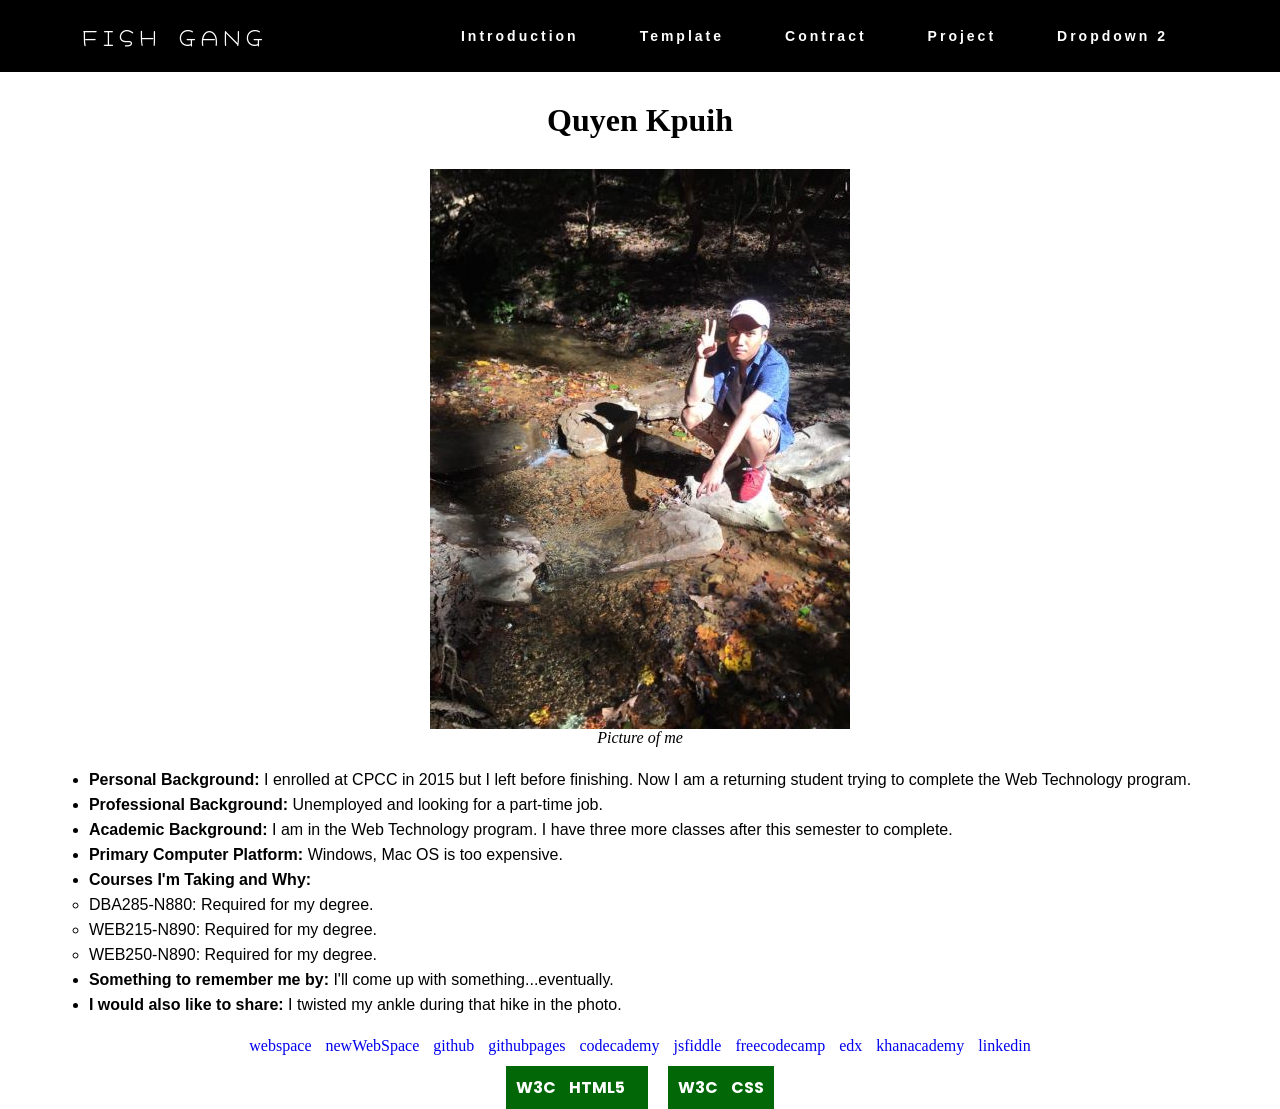
<file: index.html>
<!DOCTYPE html>
<html lang="en">
<head>
    <meta charset="UTF-8">
    <meta name="viewport" content="width=device-width, initial-scale=1.0">
    <title>Quyen Kpuih Web250 Introduction Page</title>
    <link rel="stylesheet" href="styles/default.css">
</head>
<body>
    <div data-include="components/header.html"></div>
    <header>
        <div id="introduction-header">
            <h1>Quyen Kpuih</h1>
            <img src="images/profile2.jpg" alt="my profile picture">
            <figure><figcaption><em>Picture of me</em></figcaption></figure>
        </div>
    </header>
    <main>
        <div id="introduction-main">
            <ul>
                <li><strong>Personal Background: </strong>I enrolled at CPCC in 2015 but I left before finishing. Now I am a returning student trying to complete the Web Technology program.</li>
                <li><strong>Professional Background: </strong>Unemployed and looking for a part-time job.</li>
                <li><strong>Academic Background: </strong>I am in the Web Technology program. I have three more classes after this semester to complete.</li>
                <li><strong>Primary Computer Platform: </strong>Windows, Mac OS is too expensive.</li>
                <li><strong>Courses I'm Taking and Why:</strong>
                <ul>
                    <li>DBA285-N880: Required for my degree.</li>
                    <li>WEB215-N890: Required for my degree.</li>
                    <li>WEB250-N890: Required for my degree.</li>
                </ul></li>
                <li><strong>Something to remember me by: </strong>I'll come up with something...eventually.</li>
                <li><strong>I would also like to share: </strong>I twisted my ankle during that hike in the photo.</li>
            </ul>
        </div>
    </main>
    <div data-include="components/footer.html"></div>
    <script src="scripts/htmlinclude.js"></script>
    <script src="scripts/default.js"></script>
</body>
</html>
</file>
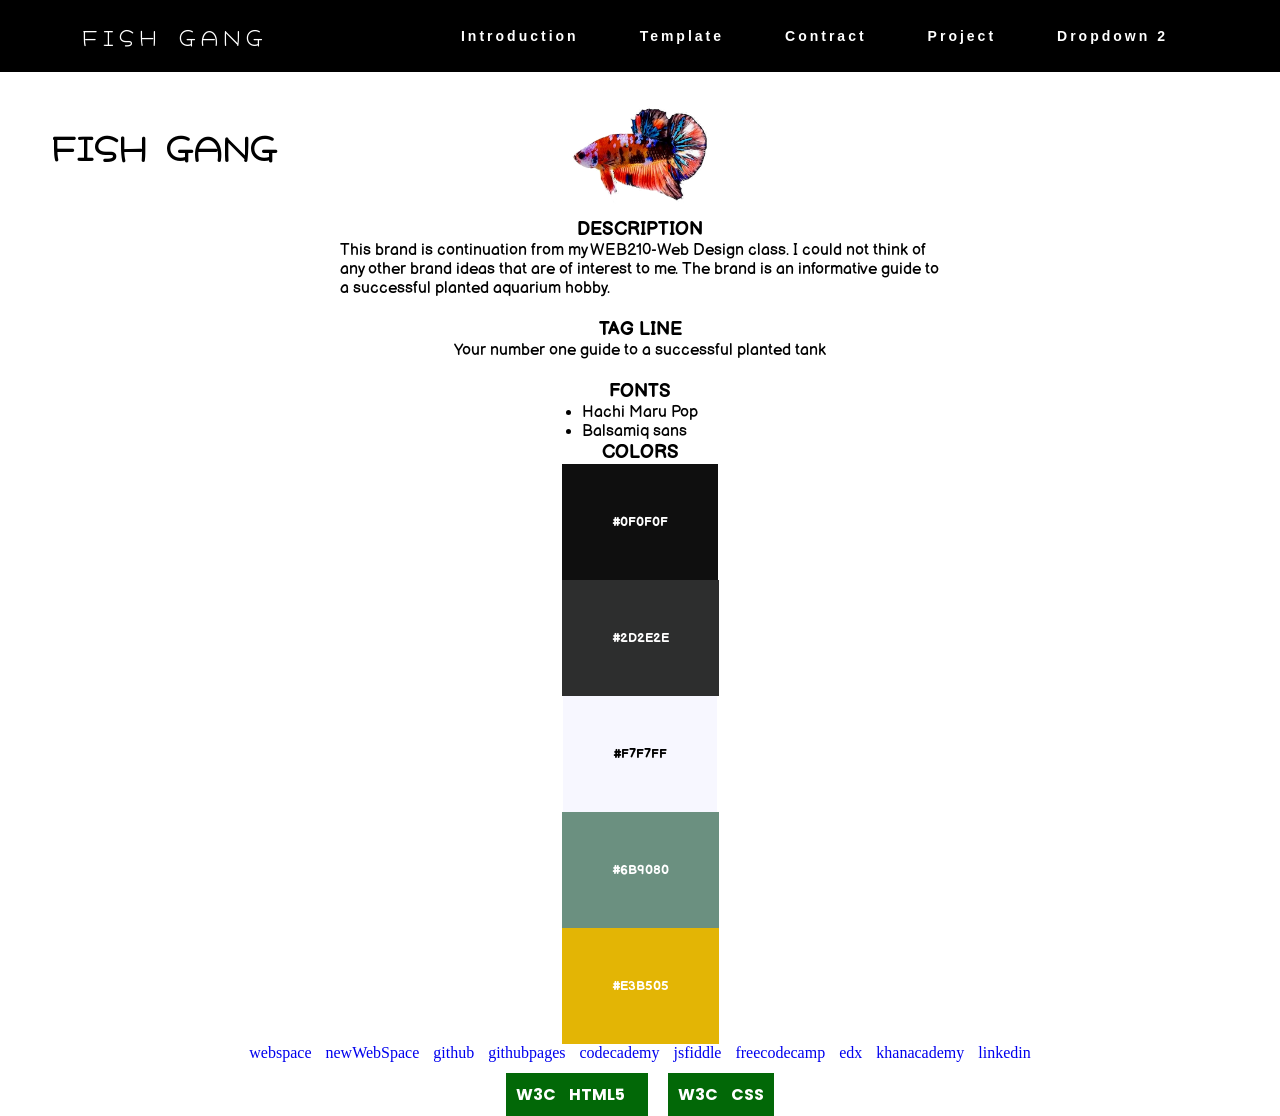
<file: brand.html>
<!DOCTYPE html>
<html lang="en">
<head>
    <meta charset="UTF-8">
    <meta name="viewport" content="width=device-width, initial-scale=1.0">
    <title>Quyen Kpuih Web250 Brand page</title>
    <link rel="stylesheet" href="styles/default.css">
</head>
<body>
    <div data-include="components/header.html"></div>

    <header>
        <h1 id="brand_h1">FISH GANG</h1>
    </header>
    <main>
        <div class="brand_main">
            <h3>DESCRIPTION</h3>
                <p>This brand is continuation from my WEB210-Web Design class.
                    I could not think of any other brand ideas that are of interest
                    to me. The brand is an informative guide to a successful planted
                    aquarium hobby.
                </p>
            <h3>TAG LINE</h3>
                <p>Your number one guide to a successful planted tank</p>
            <h3>FONTS</h3>
                <ul>
                    <li>Hachi Maru Pop</li>
                    <li>Balsamiq sans</li>
                </ul>
            <h3>COLORS</h3>
                <h5 id="brand_colors1">#0F0F0F</h5>
                <h5 id="brand_colors2">#2D2E2E</h5>
                <h5 id="brand_colors3">#F7F7FF</h5>
                <h5 id="brand_colors4">#6B9080</h5>
                <h5 id="brand_colors5">#E3B505</h5>
        </div>
    </main>
    <footer>
        <div data-include="components/footer.html"></div>
    </footer>
    <script src="scripts/htmlinclude.js"></script>
    <script src="scripts/default.js"></script>

    
</body>
</html>
</file>
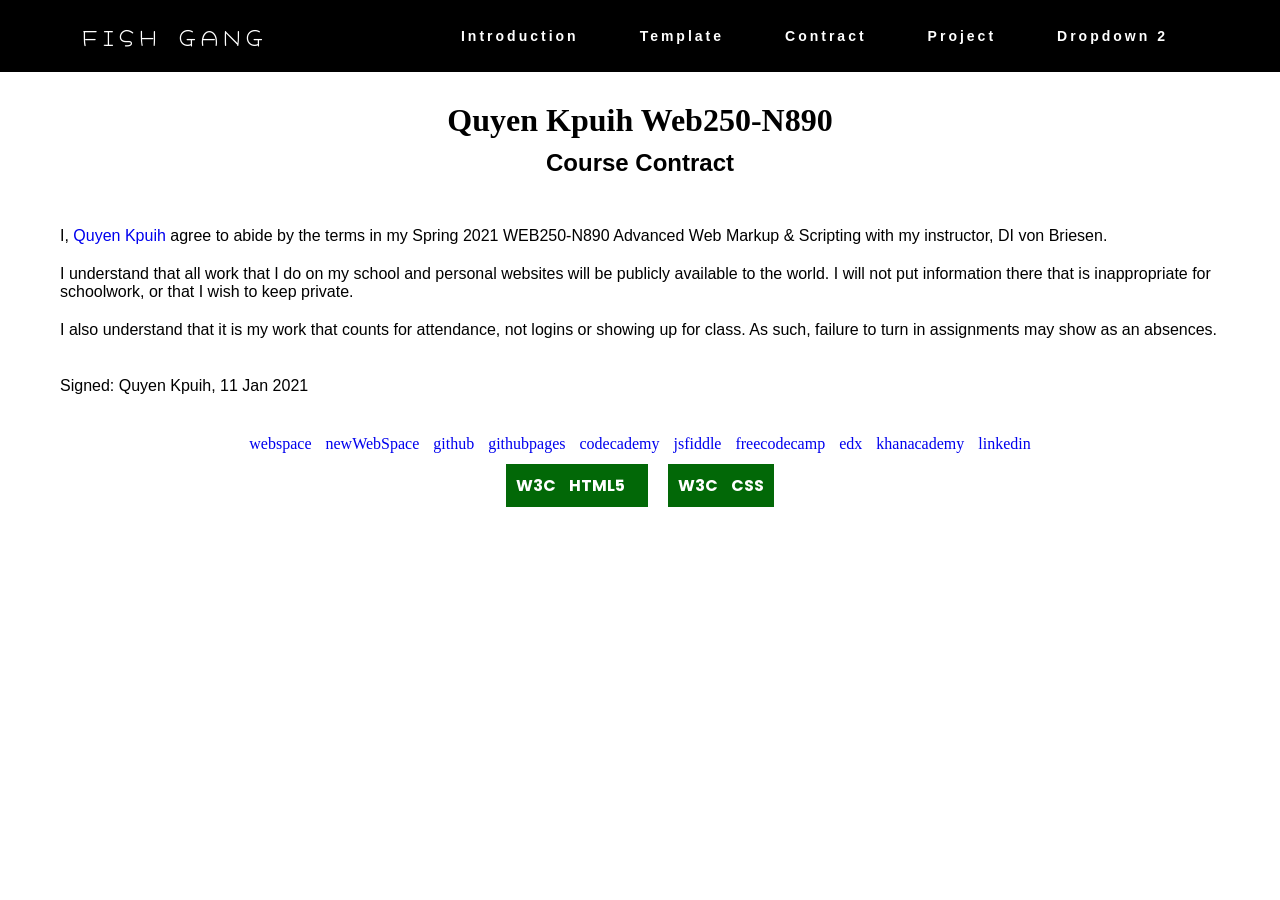
<file: contract.html>
<!DOCTYPE html>
<html lang="en">
<head>
    <meta charset="UTF-8">
    <meta name="viewport" content="width=device-width, initial-scale=1.0">
    <title>Quyen Kpuih WEB250 course contract</title>
    <link rel="stylesheet" href="styles/default.css">
</head>
<body>
    <div data-include="components/header.html"></div>
    <header>
        <div id="contract-header">
        <h1>Quyen Kpuih Web250-N890 </h1>
        <h2>Course Contract</h2>
        </div>
    </header>
    <main>
        <div id="contract-paragraph">
        <p>I, <a href="https://students.cpcc.edu/~qkpuih00/web250/introduction.html">Quyen Kpuih</a> agree to abide by the 
            terms in my Spring 2021 WEB250-N890 Advanced 
            Web Markup & Scripting with my instructor, 
            DI von Briesen.</p>
        <p>I understand that all work that I do on my school and personal websites will be publicly available to the world. I will not put information there 
            that is inappropriate for schoolwork, or that I wish to keep private.</p>
        <p>I also understand that it is my work that counts for attendance, not logins or showing up for class. As such, 
            failure to turn in assignments may show as an absences.</p>
            
        </br>
        <p>Signed: Quyen Kpuih, 11 Jan 2021</p>
        </div>
    </main>
    <div data-include="components/footer.html"></div>
    <script src="scripts/htmlinclude.js"></script>
    <script src="scripts/default.js"></script>
</body>
</html>
</file>
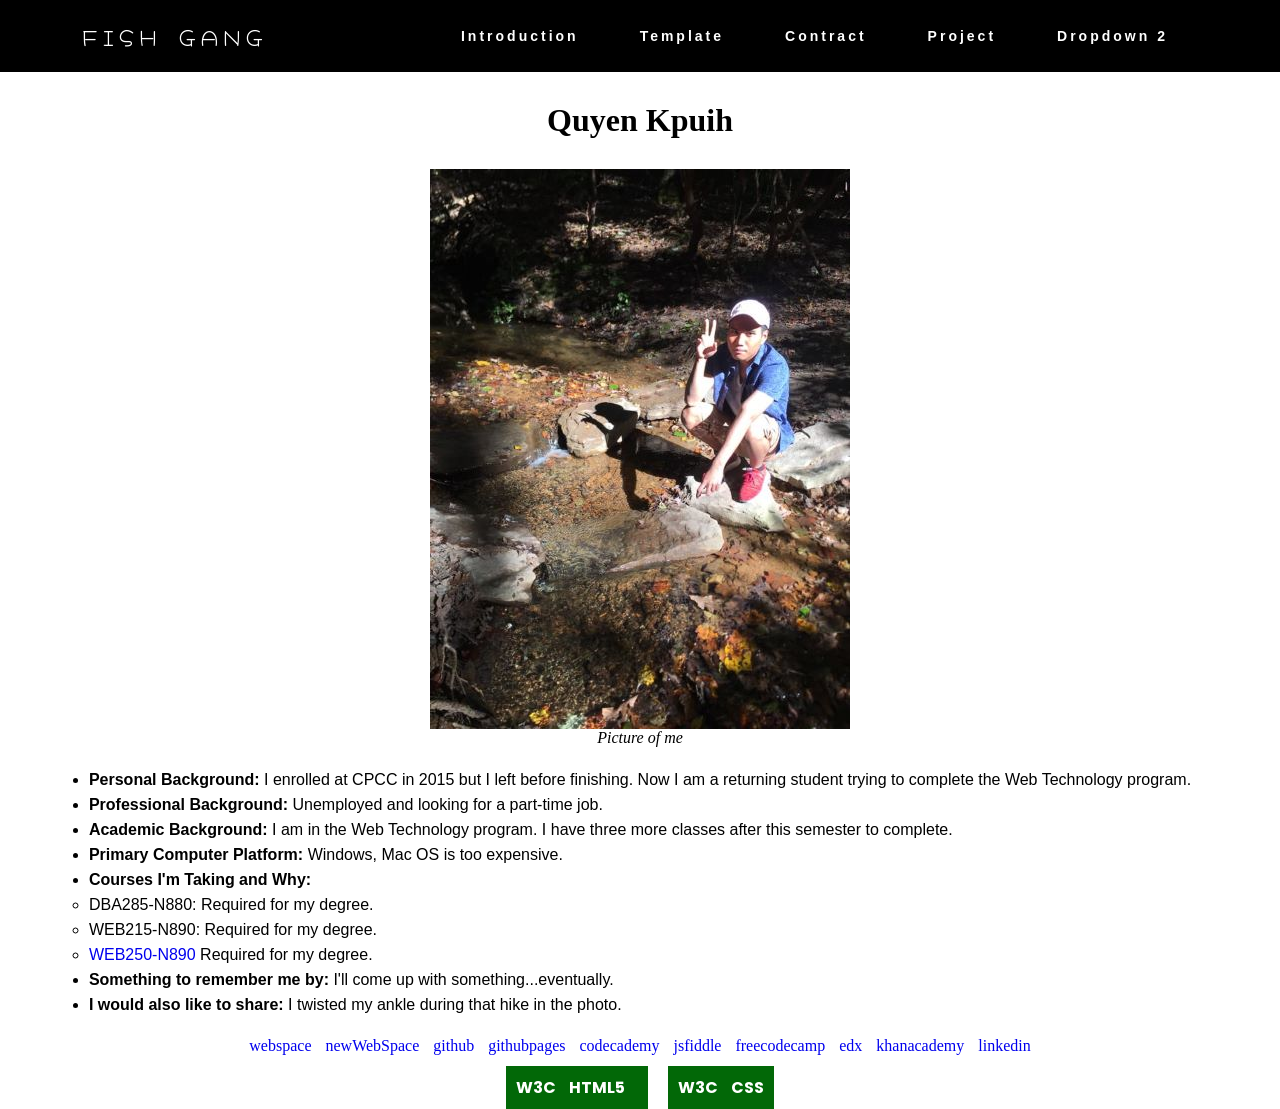
<file: introduction.html>
<!DOCTYPE html>
<html lang="en">
<head>
    <meta charset="UTF-8">
    <meta name="viewport" content="width=device-width, initial-scale=1.0">
    <title>Quyen Kpuih Web250 Introduction Page</title>
    <link rel="stylesheet" href="styles/default.css">
</head>
<body>
    <div data-include="components/header.html"></div>
    <header>
        <div id="introduction-header">
            <h1>Quyen Kpuih</h1>
            <img src="images/profile2.jpg" alt="my profile picture">
            <figure><figcaption><em>Picture of me</em></figcaption></figure>
        </div>
    </header>
    <main>
        <div id="introduction-main">
            <ul>
                <li><strong>Personal Background: </strong>I enrolled at CPCC in 2015 but I left before finishing. Now I am a returning student trying to complete the Web Technology program.</li>
                <li><strong>Professional Background: </strong>Unemployed and looking for a part-time job.</li>
                <li><strong>Academic Background: </strong>I am in the Web Technology program. I have three more classes after this semester to complete.</li>
                <li><strong>Primary Computer Platform: </strong>Windows, Mac OS is too expensive.</li>
                <li><strong>Courses I'm Taking and Why:</strong>
                <ul>
                    <li>DBA285-N880: Required for my degree.</li>
                    <li>WEB215-N890: Required for my degree.</li>
                    <li><a href="https://students.cpcc.edu/~qkpuih00/web250/contract.html">WEB250-N890</a> Required for my degree.</li>
                </ul></li>
                <li><strong>Something to remember me by: </strong>I'll come up with something...eventually.</li>
                <li><strong>I would also like to share: </strong>I twisted my ankle during that hike in the photo.</li>
            </ul>
        </div>
    </main>
    <div data-include="components/footer.html"></div>
    <script src="scripts/htmlinclude.js"></script>
    <script src="scripts/default.js"></script>
</body>
</html>
</file>
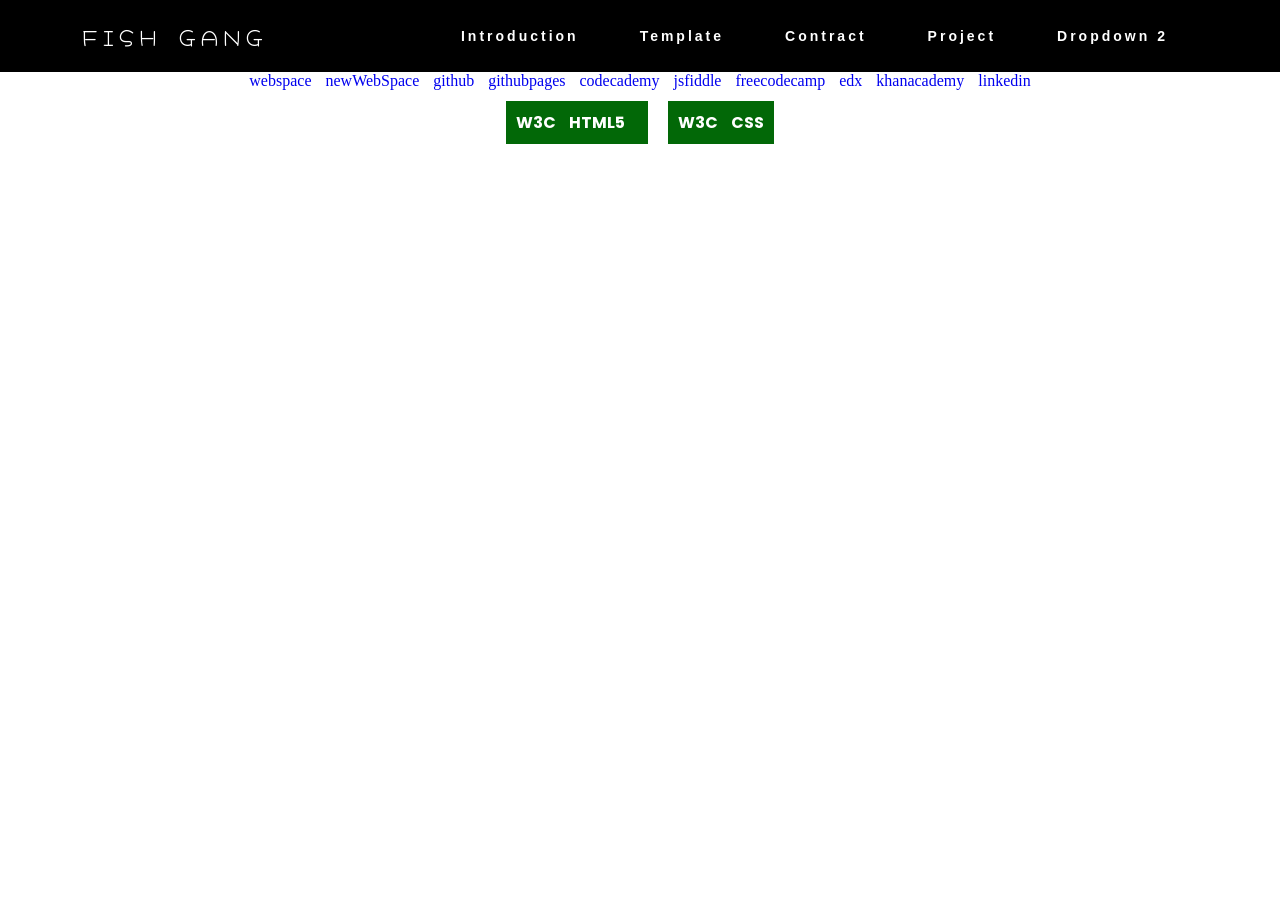
<file: template.html>
<!DOCTYPE html>
<html lang="en">
<head>
    <meta charset="UTF-8">
    <meta name="viewport" content="width=device-width, initial-scale=1.0">
    <title>Template page</title>
    <link rel="stylesheet" href="styles/default.css">
</head>
<body>
    <div data-include="components/header.html"></div>
    <footer>
    <div data-include="components/footer.html"></div>
    </footer>
    <script src="scripts/htmlinclude.js"></script>
    <script src="scripts/default.js"></script>
</body>
</html>
</file>
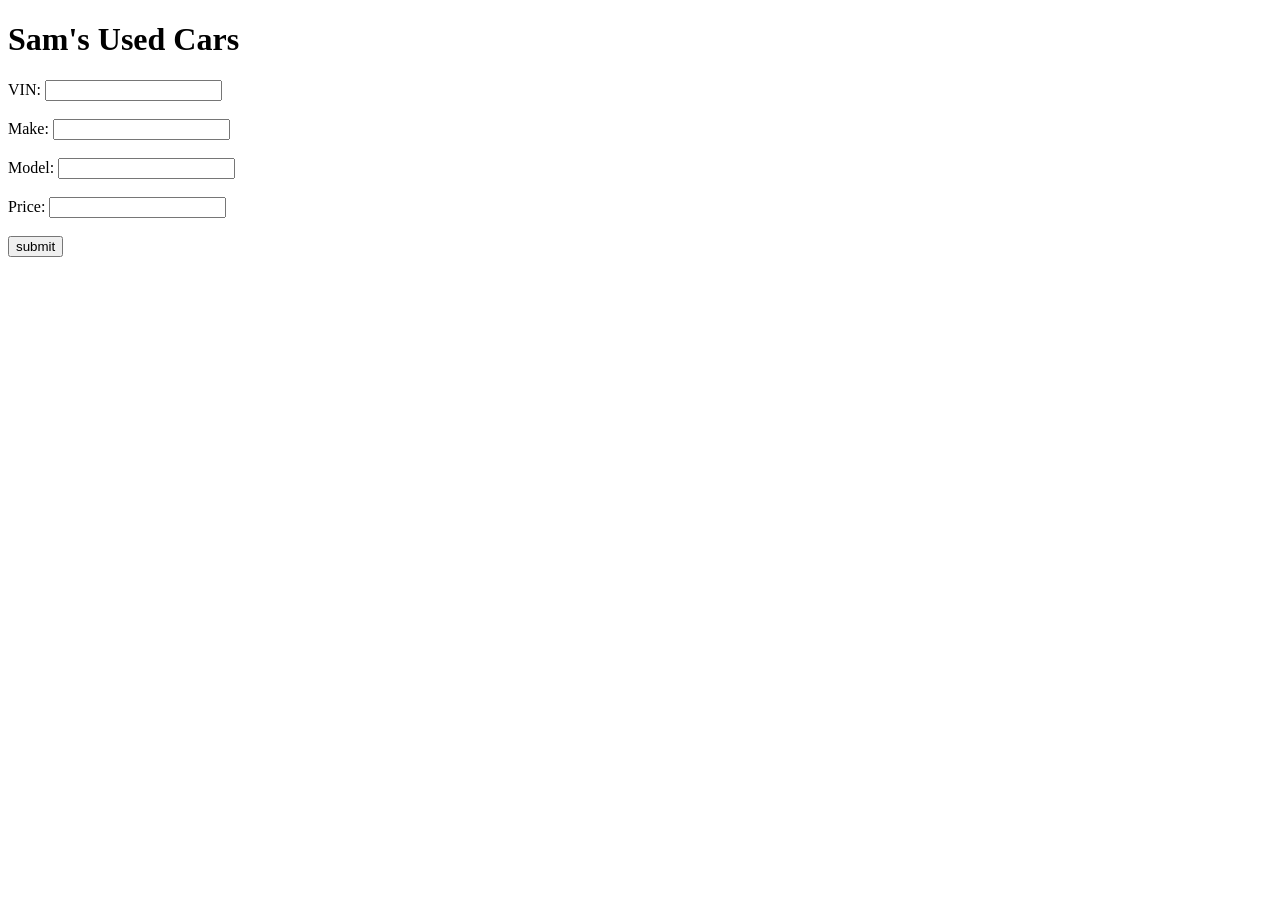
<file: php_learning/formEnterCar.htm>
﻿<!DOCTYPE html PUBLIC "-//W3C//DTD XHTML 1.0 Transitional//EN" "http://www.w3.org/TR/xhtml1/DTD/xhtml1-transitional.dtd">
<html xmlns="http://www.w3.org/1999/xhtml">

<head>
<title>Joy of PHP</title>
</head>

<body>
<h1>Sam's Used Cars
</h1>
<form action="SubmitCar.php" method="post">
	VIN: <input name="VIN" type="text" /><br />
	<br />
	Make: <input name="Make" type="text" /><br />
	<br />
	Model: <input name="Model" type="text" /><br />
	<br />
	Price: <input name="Asking_Price" type="text" /><br />
	<br />
	<input name="Submit1" type="submit" value="submit" /><br />
	&nbsp;</form>
</body>

</html>
</file>
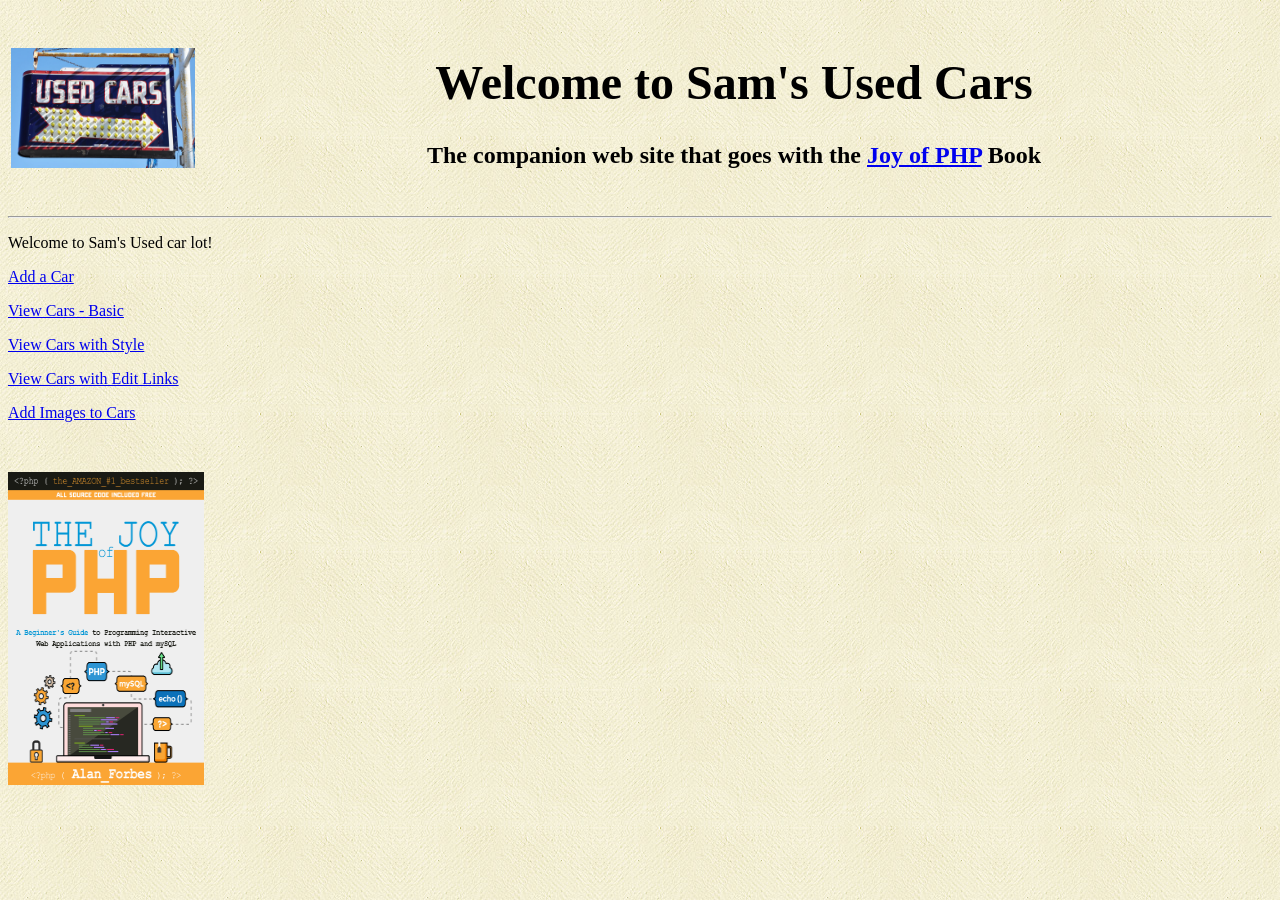
<file: joyphp/src/samsusedcars.html>
﻿<!DOCTYPE html PUBLIC "-//W3C//DTD XHTML 1.0 Transitional//EN" "http://www.w3.org/TR/xhtml1/DTD/xhtml1-transitional.dtd">
<html xmlns="http://www.w3.org/1999/xhtml">

<head>
<meta content="en-us" http-equiv="Content-Language" />
<meta content="text/html; charset=utf-8" http-equiv="Content-Type" />
<title>Welcome to the Joy of PHP</title>
<style type="text/css">
.auto-style1 {
	text-align: center;
}
</style>
</head>

<body background="bg.jpg">

<h2><table style="width: 100%">
	<tr>
		<td style="width: 133px">
		<img alt="Used Cars" height="120" src="usedcars.jpg" width="184" /></td>
		<td><h1 class="auto-style1">Welcome to Sam's Used Cars</h1>
		<p class="auto-style1">The companion web site that goes with the <a href="index.html">Joy 
		of PHP</a> Book</p></td>
	</tr>
</table>
</h2>
<hr />
<p>Welcome to Sam's Used car lot!</p>
<p><a href="formEnterCar.htm">Add a Car</a></p>
<p><a href="ViewCars.php">View Cars - Basic</a></p>
<p><a href="ViewCarsWithStyle.php">View Cars with Style</a> </p>
<p><a href="ViewCarsWithStyle2.php">View Cars with Edit Links</a></p>
<p><a href="ViewCarsAddImage.php">Add Images to Cars</a></p>

<p>&nbsp;</p>

<p><img alt="Joy of PHP" height="313" src="smallcover.jpg" width="196" /></p>

</body>

</html>
</file>
<file: styles/default.css>
@import url('https://fonts.googleapis.com/css2?family=Poppins:wght@100&display=swap');
@import url('https://fonts.googleapis.com/css2?family=Roboto+Condensed:wght@300&display=swap');
@import url('https://fonts.googleapis.com/css2?family=Balsamiq+Sans&family=Hachi+Maru+Pop&display=swap');
@import url('https://fonts.googleapis.com/css2?family=Bodoni+Moda&family=Heebo&display=swap');

/*fonts

font-family: 'Balsamiq Sans', cursive;
font-family: 'Hachi Maru Pop', cursive;


*/

* {
    margin: 0;
    padding: 0;
    box-sizing: border-box;
}

body {
    margin: 0;
    height: auto;
    background-color: #ffffff;
}

a {
    text-decoration: none;
}

/*nav begin*/
nav {
    margin: auto;
    display: flex;
    justify-content: space-around;
    align-items: center;
    min-height: 8vh;
    font-family: 'Hebo', sans-serif;
    background-color: #000000;
}

.logo {
    color: #ffffff;
    font-family: 'Hachi Maru Pop', cursive;
    font-size: 20px;
    letter-spacing: 5px;
    text-transform: uppercase;
}

.nav-links {
    display: flex;
    justify-content: space-around;
    width: 60%;
}

.nav-links a, .submenu-btn {
    padding: 14px;
    text-decoration: none;
    color: white;
    background-color: transparent;
    border: none;
    font-size: 14px;
    letter-spacing: 3px;
    font-weight: bold;
}

/*submenu begins*/
.submenu {
    overflow: hidden;
}

.submenu-container {
    display: none;
    position: absolute;
    min-width: 160px;
    font-size: 14px;
    letter-spacing: 3px;
    background-color: rgb(91, 124, 71);
}

.submenu:hover .submenu-container {
    display: block;
}

.submenu-container a {
    display: block;
    padding: 20px;
}

.submenu-container a:hover {
    background-color: rgb(153, 231, 129);
}

/*dropdown menu begins*/

/*set up burger menu toggle*/
.burger {
    display: none;
    cursor: pointer;
}

.burger div {
    width: 25px;
    height: 3px;
    margin: 5px;
    background-color: white;
}

/*contract page begins*/
#contract-header {
    font-family: 'Modoni Moda', serif;
    padding: 30px;
    display: flex;
    flex-direction: column;
    justify-content: center;
    align-items: center;
}

#contract-header h2 {
    margin-top: 10px;
    font-family: 'Hebo', sans-serif;
}

#contract-paragraph {
    max-width: 1200px;
    padding: 20px;
    margin: auto;
    text-align: left;
    font-family: 'Hebo', sans-serif;
}

#contract-paragraph p {
    padding-bottom: 20px;
}

/*introduction page begins*/
#introduction-header {
    display: flex;
    flex-direction: column;
    justify-content: center;
    align-items: center;
    font-family: 'Modoni Moda', serif;
}

#introduction-header h1 {
    padding: 30px 0px;
}

#introduction-main {
    font-family: 'Hebo', sans-serif;
    padding: 20px;
    display: flex;
    flex-direction: column;
    justify-content: center;
    align-items: center;
}

#introduction-main li {
    line-height: 25px;
}

#introduction-inner-list {
    margin-left: 50px;
}

#brand_h1 {
    font-family: 'Hachi Maru Pop', cursive;
    padding: 50px;
    max-width: 1400px;
    margin: auto;
    background-image: url("../images/favicon.png");
    background-size: contain;
    background-repeat: no-repeat;
    background-position: center;

}

.brand_main {
    max-width: 1400px;
    margin: auto;
    display: flex;
    flex-direction: column;
    justify-content: center;
    align-items: center;
    font-family: 'Balsamiq Sans', cursive;
}

.brand_main p {
    margin-bottom: 20px;
    max-width: 600px;
}

.brand_main h5 {
    padding: 50px;
}

#brand_colors1 {
    background-color: #0F0F0F;
    color: white;
}
#brand_colors2 {
    background-color: #2D2E2E;
    color: white;
}
#brand_colors3 {
    background-color: #F7F7FF;
    color: black;
}
#brand_colors4 {
    background-color: #6B9080;
    color: white;
}
#brand_colors5 {
    background-color: #E3B505;
    color: white;
}

.toc_main {
    display: flex;
    flex-direction: column;
    justify-content: center;
    align-items: center;
}

.toc_main a {
    padding: 10px;
    background-color: #6B9080;
    margin: 10px;
}

/*footer begins*/
footer {
    margin: auto;
    display: flex;
    justify-content: center;
    align-items: center;
    text-align: center;
    word-spacing: 10px;
}

footer p {
    margin-top: 20px;
}

.button a {
    background-color: rgb(2, 104, 7);
    color: white;
    padding: 10px;
    margin: 10px;
    font-family: 'Poppins', sans-serif;
    font-weight: bold;
}

.button a:hover {
    background-color: white;
    color: black;
    border: solid rgb(211, 211, 211);
}

@media(max-width: 970px) {
    body {
       overflow-x: hidden;
    }

    /*Mobile nav begin*/
    .nav-links {
        position: absolute;
        height: 92vh;
        right: 0px;
        top: 8vh;
        background-color: #000000;
        width: 50%;
        display: flex;
        flex-direction: column;
        align-items: center;
        transform: translateX(100%);
        transition: transform 0.5s ease-in;    
    }

    .burger {
        display: block;
    }

    .nav-active {
        transform: translateX(0);
    }

    /*submenu begins*/
    .submenu-container {
        position: relative;
    }

    .active {
        background-color: rgb(153, 231, 129);
    }

}
</file>
